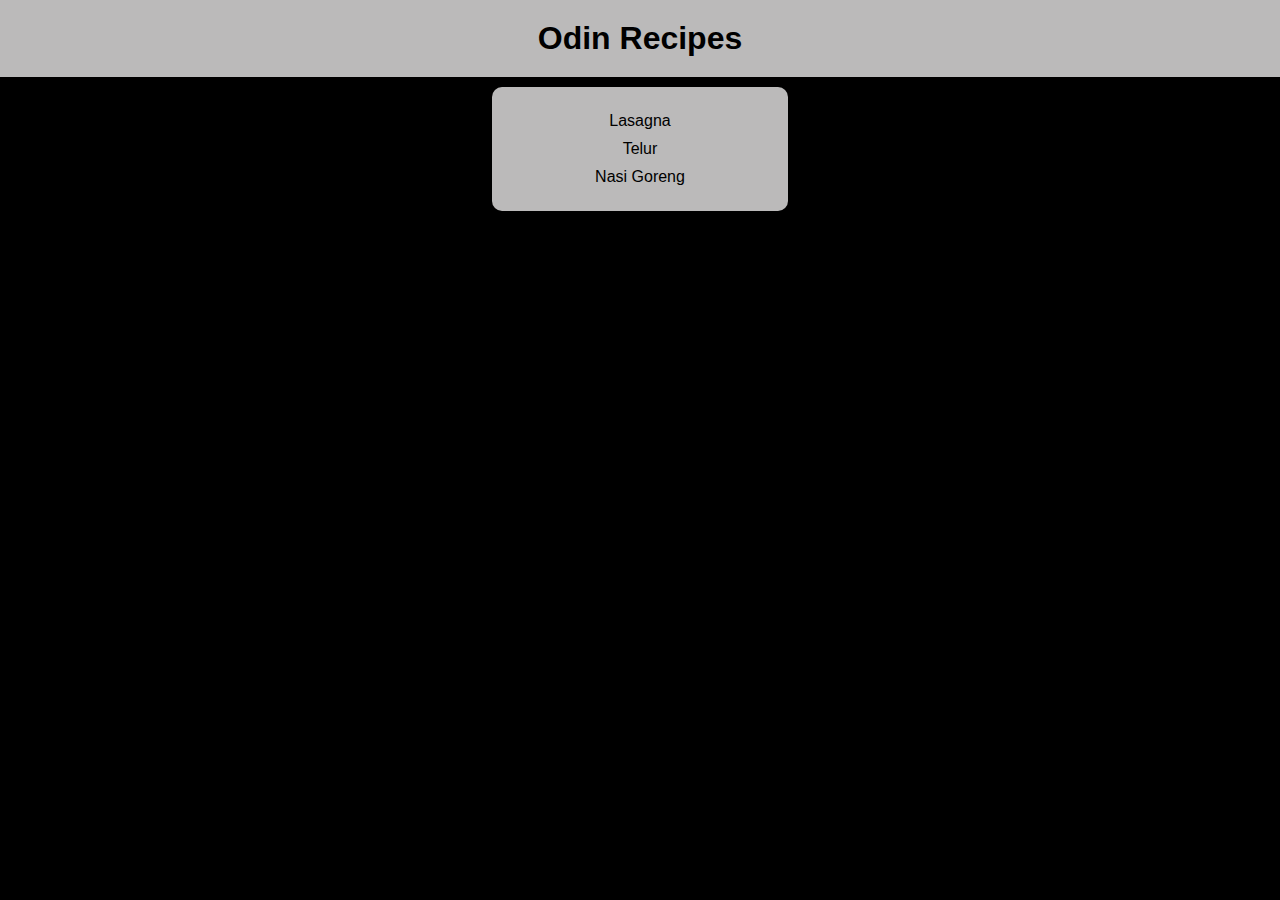
<file: index.html>
<!DOCTYPE html>
<html lang="en">
<head>
    <meta charset="UTF-8">
    <meta name="viewport" content="width=device-width, initial-scale=1.0">
    <title>Odin Recipes</title>
    <link rel="stylesheet" href="./style.css">
</head>
<body class="body">
  <div class="header"><h1>Odin Recipes</h1></div>
  <div class="content-container">
    <ul class="ul-content">
      <li class="li-content"><a href="./recipes/lasagna.html" class="a-content">Lasagna</a></li>
      <li class="li-content"><a href="./recipes/telur.html" class="a-content">Telur</a></li>
      <li class="li-content"><a href="./recipes/nasi_goreng.html" class="a-content">Nasi Goreng</a></li>
  </ul>
  </div>
</body>
</html>
</file>
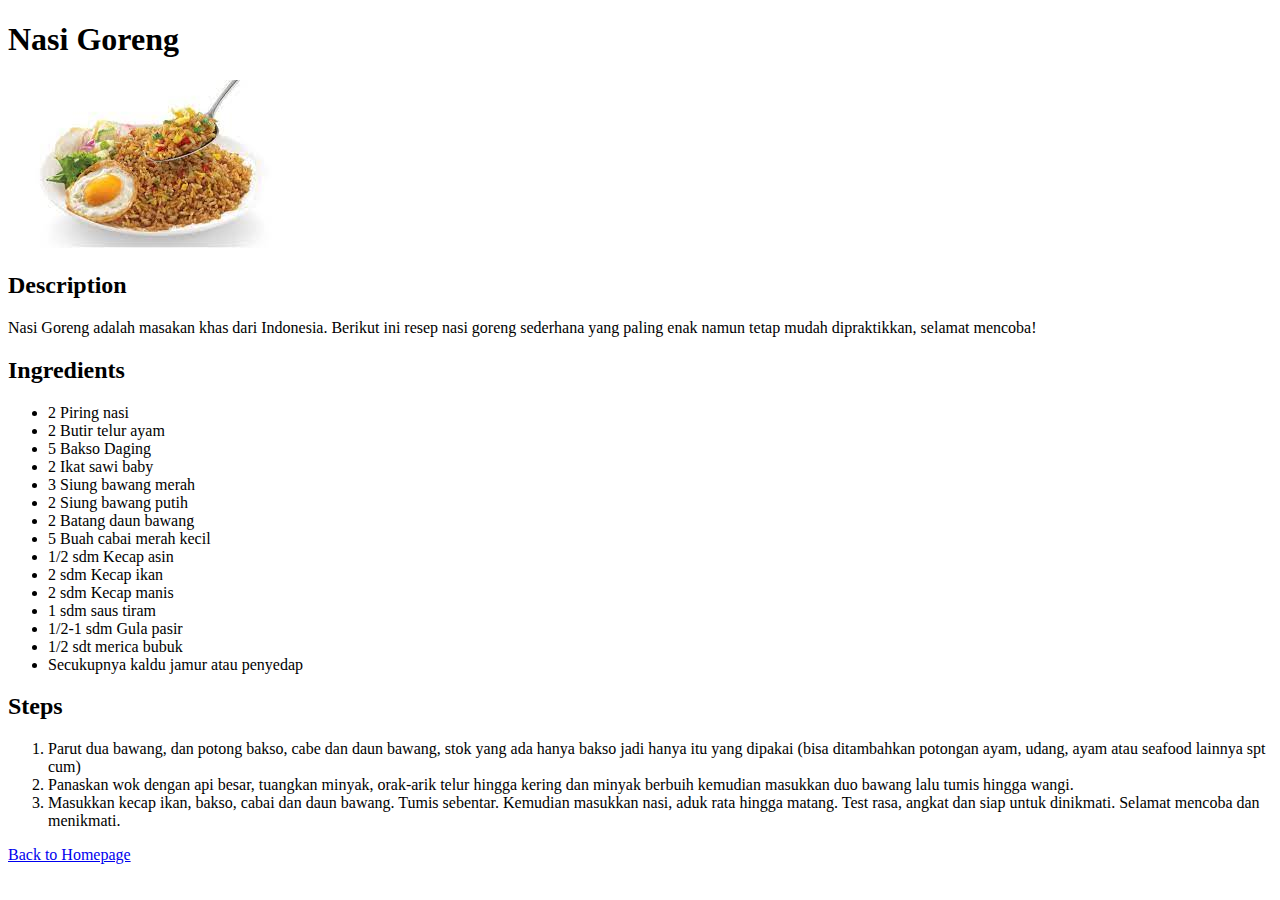
<file: recipes/nasi_goreng.html>
<!DOCTYPE html>
<html lang="en">
<head>
    <meta charset="UTF-8">
    <meta name="viewport" content="width=device-width, initial-scale=1.0">
    <title>Odin Recipes</title>
</head>
<body>
    <h1>Nasi Goreng</h1>
        <img src="[data-uri]" alt="Lasagna">
    <h2>Description</h2>
    <p>Nasi Goreng adalah masakan khas dari Indonesia. Berikut ini resep nasi goreng sederhana yang paling enak namun tetap mudah dipraktikkan, selamat mencoba!</p>
    <h2>Ingredients</h2>
    <ul>
        <li>2 Piring nasi</li>
        <li>2 Butir telur ayam</li>
        <li>5 Bakso Daging</li>
        <li>2 Ikat sawi baby</li>
        <li>3 Siung bawang merah</li>
        <li>2 Siung bawang putih</li>
        <li>2 Batang daun bawang</li>
        <li>5 Buah cabai merah kecil</li>
        <li>1/2 sdm Kecap asin</li>
        <li>2 sdm Kecap ikan</li>
        <li>2 sdm Kecap manis</li>
        <li>1 sdm saus tiram</li>
        <li>1/2-1 sdm Gula pasir</li>
        <li>1/2 sdt merica bubuk</li>
        <li>Secukupnya kaldu jamur atau penyedap</li>
    </ul>
    <h2>Steps</h2>
    <ol>
        <li>Parut dua bawang, dan potong bakso, cabe dan daun bawang, stok yang ada hanya bakso jadi hanya itu yang dipakai (bisa ditambahkan potongan ayam, udang, ayam atau seafood lainnya spt cum)</li>
        <li>Panaskan wok dengan api besar, tuangkan minyak, orak-arik telur hingga kering dan minyak berbuih kemudian masukkan duo bawang lalu tumis hingga wangi.</li>
        <li>Masukkan kecap ikan, bakso, cabai dan daun bawang. Tumis sebentar. Kemudian masukkan nasi, aduk rata hingga matang. Test rasa, angkat dan siap untuk dinikmati. Selamat mencoba dan menikmati.</li>
    </ol>
    <a href="../index.html">Back to Homepage</a>
</body>
</html>
</file>
<file: style.css>
*,
html {
    margin: 0;
    padding: 0;
}
.body {
    background-color: black;
    color: white;
    font-family: Verdana, Geneva, Tahoma, sans-serif;
}

.header {
    background-color: rgb(187, 186, 186);
    text-align: center;
    color: black;
    padding: 20px;
}

.content-container {
    background-color: rgb(187, 186, 186);
    border-radius: 10px;
    padding: 20px;
    max-width: 20%;
    margin: 10px auto;
    text-align: center;
}

.ul-content {
    height: 50%;
    display: block;
}

.li-content {
    padding: 5px;
    list-style-type: none;
}

.li-content:hover {
    background-color: gray;
    transition: .5s ease-in-out;
    transition-delay: .0.5s;
    border-radius: 8px;
}

.a-content{
    text-decoration: none;
    color: black;
}
</file>
